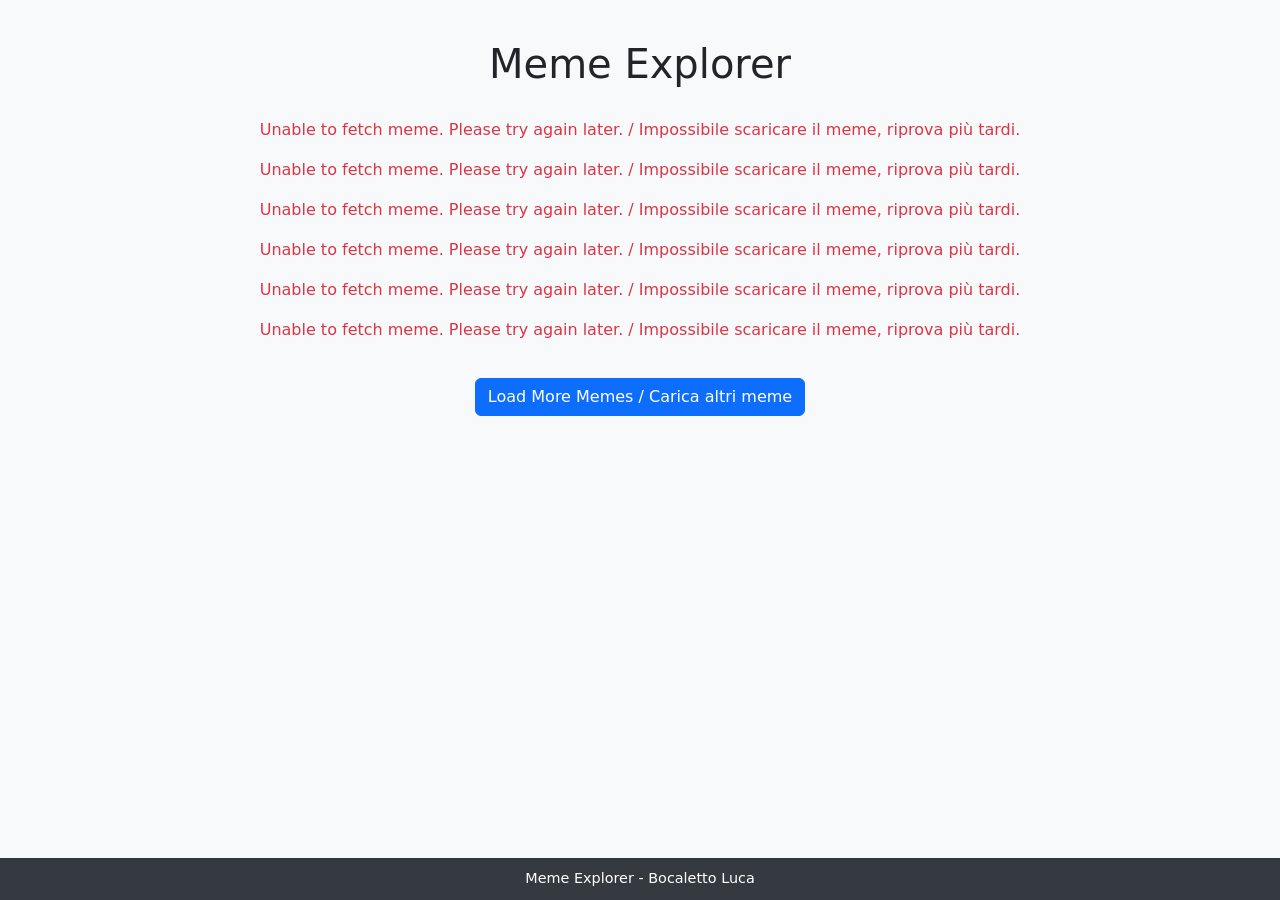
<file: meme-explorer.html>
<!DOCTYPE html>
<html lang="en">
<head>
  <meta charset="UTF-8" />
  <!-- EN: Ensure proper scaling on mobile devices // IT: Assicura una corretta visualizzazione su dispositivi mobili -->
  <meta name="viewport" content="width=device-width, initial-scale=1" />
  <title>Meme Explorer</title>
  
  <!-- EN: Include Bootstrap CSS for styling and responsive design // IT: Includi Bootstrap CSS per lo styling e la responsività -->
  <link rel="stylesheet" href="https://cdn.jsdelivr.net/npm/bootstrap@5.3.0/dist/css/bootstrap.min.css" />
  
  <style>
    /* EN: Basic styling for body and main container 
         IT: Stili base per il body e il container principale */
    body {
      background-color: #f8f9fa;
      padding-top: 40px;
      padding-bottom: 80px;
    }
    .container {
      max-width: 1000px;
    }
    h1 {
      text-align: center;
      margin-bottom: 30px;
    }
    /* EN: Style for the "Load More Memes" button 
         IT: Stile per il pulsante "Carica altri meme" */
    #loadMoreBtn {
      margin: 20px auto;
      display: block;
    }
    /* EN: Card styling for each meme 
         IT: Stili per le card di ciascun meme */
    .meme-card {
      margin-bottom: 20px;
      box-shadow: 0 2px 6px rgba(0,0,0,0.1);
    }
    .meme-card img {
      max-height: 400px;
      object-fit: cover;
    }
    .like-btn {
      cursor: pointer;
    }
    /* EN: Fixed footer styling 
         IT: Stile per il footer fisso */
    footer {
      position: fixed;
      bottom: 0;
      left: 0;
      right: 0;
      background: #343a40;
      color: #ffffff;
      text-align: center;
      padding: 10px 0;
      font-size: 0.9rem;
    }
  </style>
</head>
<body>
  <div class="container">
    <!-- EN: App Title // IT: Titolo dell'app -->
    <h1>Meme Explorer</h1>
    
    <!-- EN: Container where meme cards will be inserted 
         IT: Contenitore dove verranno inserite le card dei meme -->
    <div id="memeContainer" class="row"></div>
    
    <!-- EN: "Load More Memes" button to fetch new memes 
         IT: Pulsante "Carica altri meme" per scaricare nuovi meme -->
    <button id="loadMoreBtn" class="btn btn-primary">
      Load More Memes / Carica altri meme
    </button>
  </div>
  
  <!-- EN: Fixed Footer // IT: Footer fisso -->
  <footer>
    Meme Explorer - Bocaletto Luca
  </footer>
  
  <!-- EN: Include Bootstrap Bundle with Popper 
       IT: Includi Bootstrap Bundle JS (include Popper) -->
  <script src="https://cdn.jsdelivr.net/npm/bootstrap@5.3.0/dist/js/bootstrap.bundle.min.js"></script>
  
  <script>
    /*************************************************************************************
     * EN: Meme Explorer App
     * IT: Meme Explorer App
     * ------------------------------------------------------------------------------
     * EN: This app fetches trending meme images using a free Meme API.
     *     (Endpoint used: https://meme-api.com/gimme).
     *     The app displays each meme in a social-feed style interface with a Bootstrap
     *     card that shows the meme image, title, subreddit information, a "like" button,
     *     and a "share" button to open Twitter's share window. A "Load More Memes" button
     *     fetches additional memes.
     *
     * IT: Questa app scarica immagini di meme utilizzando un'API gratuita.
     *     (Endpoint usato: https://meme-api.com/gimme).
     *     L'app visualizza ogni meme in un'interfaccia in stile feed social, con una card Bootstrap
     *     che mostra l'immagine del meme, il titolo, il nome del subreddit (se disponibile), un pulsante
     *     "mi piace" e un pulsante "condividi" per aprire la finestra di Twitter. Un pulsante "Carica altri meme"
     *     serve per scaricare ulteriori meme.
     *************************************************************************************/
  
    // EN: Select DOM elements // IT: Seleziona gli elementi DOM
    const memeContainer = document.getElementById("memeContainer");
    const loadMoreBtn = document.getElementById("loadMoreBtn");

    // EN: Function to fetch a random meme from the API using the updated endpoint
    // IT: Funzione per scaricare un meme casuale dall'API (endpoint aggiornato)
    async function fetchMeme() {
      const apiUrl = "https://meme-api.com/gimme";
      try {
        const response = await fetch(apiUrl);
        if (!response.ok) {
          throw new Error("Network response not OK: " + response.status);
        }
        const data = await response.json();
        return data;
      } catch (error) {
        console.error("Error fetching meme:", error);
        return null;
      }
    }
    
    // EN: Function to create and display a meme card
    // IT: Funzione per creare e visualizzare una card per il meme
    async function addMemeCard() {
      const memeData = await fetchMeme();
      if (!memeData) {
        // EN: If no meme is fetched, display an error message card
        // IT: Se il meme non viene scaricato, mostra una card di errore
        const errorCol = document.createElement("div");
        errorCol.className = "col-12";
        errorCol.innerHTML = "<p class='text-center text-danger'>Unable to fetch meme. Please try again later. / Impossibile scaricare il meme, riprova più tardi.</p>";
        memeContainer.appendChild(errorCol);
        return;
      }
      
      // EN: Create a column div for responsiveness
      // IT: Crea un div colonna per la responsività
      const colDiv = document.createElement("div");
      colDiv.className = "col-12 col-md-6 col-lg-4";
      
      // EN: Create a Bootstrap card for the meme
      // IT: Crea una card Bootstrap per il meme
      const card = document.createElement("div");
      card.className = "card meme-card h-100";
      
      // EN: Add the meme image if the URL exists
      // IT: Aggiungi l'immagine del meme se l'URL esiste
      if (memeData.url) {
        const img = document.createElement("img");
        img.src = memeData.url;
        img.alt = memeData.title || "Meme Image";
        img.className = "card-img-top img-fluid";
        card.appendChild(img);
      }
      
      // EN: Create the card body
      // IT: Crea il corpo della card
      const cardBody = document.createElement("div");
      cardBody.className = "card-body d-flex flex-column";
  
      // EN: Meme title (or "Untitled" if missing)
      // IT: Titolo del meme (oppure "Untitled" se mancante)
      const title = document.createElement("h5");
      title.className = "card-title";
      title.textContent = memeData.title ? memeData.title : "Untitled";
      cardBody.appendChild(title);
      
      // EN: Subreddit information if available
      // IT: Informazioni sul subreddit se disponibili
      if (memeData.subreddit) {
        const subreddit = document.createElement("p");
        subreddit.className = "card-text text-muted";
        subreddit.textContent = "r/" + memeData.subreddit;
        cardBody.appendChild(subreddit);
      }
      
      // EN: Create a "like" button and counter
      // IT: Crea un pulsante "mi piace" e un contatore
      const likeDiv = document.createElement("div");
      likeDiv.className = "d-flex align-items-center mt-auto";
      const likeBtn = document.createElement("button");
      likeBtn.className = "btn btn-sm btn-outline-primary like-btn me-2";
      likeBtn.textContent = "Like";
      const likeCount = document.createElement("span");
      likeCount.textContent = " 0 likes";
      likeBtn.addEventListener("click", () => {
        let count = parseInt(likeCount.textContent);
        count++;
        likeCount.textContent = " " + count + " likes";
      });
      likeDiv.appendChild(likeBtn);
      likeDiv.appendChild(likeCount);
      cardBody.appendChild(likeDiv);
      
      // EN: Create a "Share on Twitter" button
      // IT: Crea un pulsante "Condividi su Twitter"
      const shareBtn = document.createElement("button");
      shareBtn.className = "btn btn-sm btn-info mt-2";
      shareBtn.textContent = "Share on Twitter";
      shareBtn.addEventListener("click", () => {
        // EN: Use memeData.postLink (if available) or memeData.url as the share URL
        // IT: Usa memeData.postLink (se disponibile) oppure memeData.url come URL per la condivisione
        const shareLink = memeData.postLink || memeData.url;
        const tweetText = encodeURIComponent(`"${memeData.title}"\nCheck out this meme: ${shareLink}`);
        const tweetUrl = `https://twitter.com/intent/tweet?text=${tweetText}`;
        window.open(tweetUrl, "_blank");
      });
      cardBody.appendChild(shareBtn);
      
      card.appendChild(cardBody);
      colDiv.appendChild(card);
      memeContainer.appendChild(colDiv);
    }
    
    // EN: Event listener for "Load More Memes" button
    // IT: Gestore dell'evento per il pulsante "Carica altri meme"
    loadMoreBtn.addEventListener("click", addMemeCard);
    
    // EN: Load initial memes (6 memes) on page load
    // IT: Carica un set iniziale di meme (6 meme) al caricamento della pagina
    async function loadInitialMemes() {
      memeContainer.innerHTML = "";
      for (let i = 0; i < 6; i++) {
        await addMemeCard();
      }
    }
    loadInitialMemes();
  </script>
</body>
</html>
</file>
